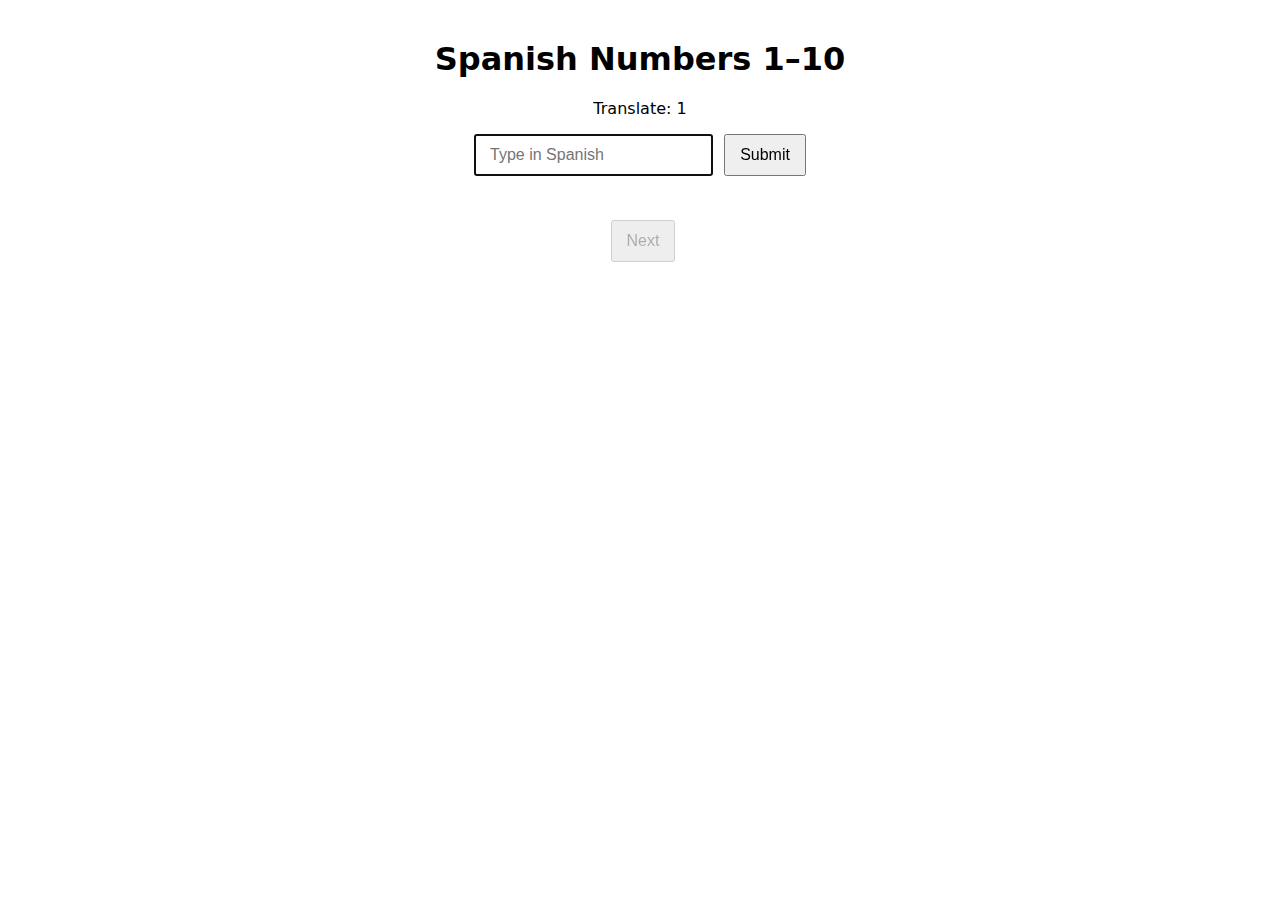
<file: index.html>
<!DOCTYPE html>
<html lang="en">
<head>
  <meta charset="UTF-8" />
  <title>Spanish Numbers 1–10</title>
  <meta name="viewport" content="width=device-width,initial-scale=1" />
  <style>
    body { font-family: system-ui, Arial, sans-serif; text-align:center; margin:40px; }
    #result { margin-top:12px; font-weight:600; min-height:1.2em; }
    .ok { color:#188038; }  /* green */
    .bad{ color:#c5221f; }  /* red   */
    input,button{ padding:10px 14px; font-size:16px; }
    button{ margin-left:6px; }
    #next{ margin-top:12px; }
  </style>
</head>
<body>
  <h1>Spanish Numbers 1–10</h1>
  <p id="question"></p>
  <input id="answer" placeholder="Type in Spanish" autocomplete="off" />
  <button id="submit">Submit</button>
  <div id="result"></div>
  <button id="next" disabled>Next</button>

  <script>
    const qs = [
      {en:"1", es:"uno"}, {en:"2", es:"dos"}, {en:"3", es:"tres"},
      {en:"4", es:"cuatro"}, {en:"5", es:"cinco"}, {en:"6", es:"seis"},
      {en:"7", es:"siete"}, {en:"8", es:"ocho"}, {en:"9", es:"nueve"},
      {en:"10", es:"diez"}
    ];

    const norm = s => s.trim().toLowerCase();
    const q = document.getElementById('question');
    const a = document.getElementById('answer');
    const r = document.getElementById('result');
    const submitBtn = document.getElementById('submit');
    const nextBtn = document.getElementById('next');

    let i = 0;
    let checked = false;
    let score = 0;

    function showQuestion() {
      q.textContent = `Translate: ${qs[i].en}`;
      a.value = ""; a.disabled = false; a.focus();
      r.textContent = ""; r.className = "";
      checked = false;
      nextBtn.disabled = true;
    }

    function check() {
      if (checked) return;
      const user = norm(a.value);
      const correct = qs[i].es;
      if (!user) return;

      if (user === correct) {
        r.textContent = "✅ Correct!";
        r.className = "ok";
        score++;
      } else {
        r.textContent = `❌ It’s “${correct}”`;
        r.className = "bad";
      }
      checked = true;
      nextBtn.disabled = false;
      a.disabled = true;
    }

    function next() {
      if (!checked) return;
      i++;
      if (i >= qs.length) {
        q.textContent = "🎉 Quiz complete!";
        r.textContent = `Your score: ${score} / ${qs.length}`;
        r.className = "";
        a.style.display = "none";
        submitBtn.style.display = "none";
        nextBtn.textContent = "Restart";
        nextBtn.disabled = false;
        nextBtn.onclick = () => location.reload();
        return;
      }
      showQuestion();
    }

    submitBtn.onclick = check;
    nextBtn.onclick = next;
    a.addEventListener('keydown', e => {
      if (e.key === 'Enter') { e.preventDefault(); check(); }
    });

    showQuestion();
  </script>
</body>
</html>
</file>
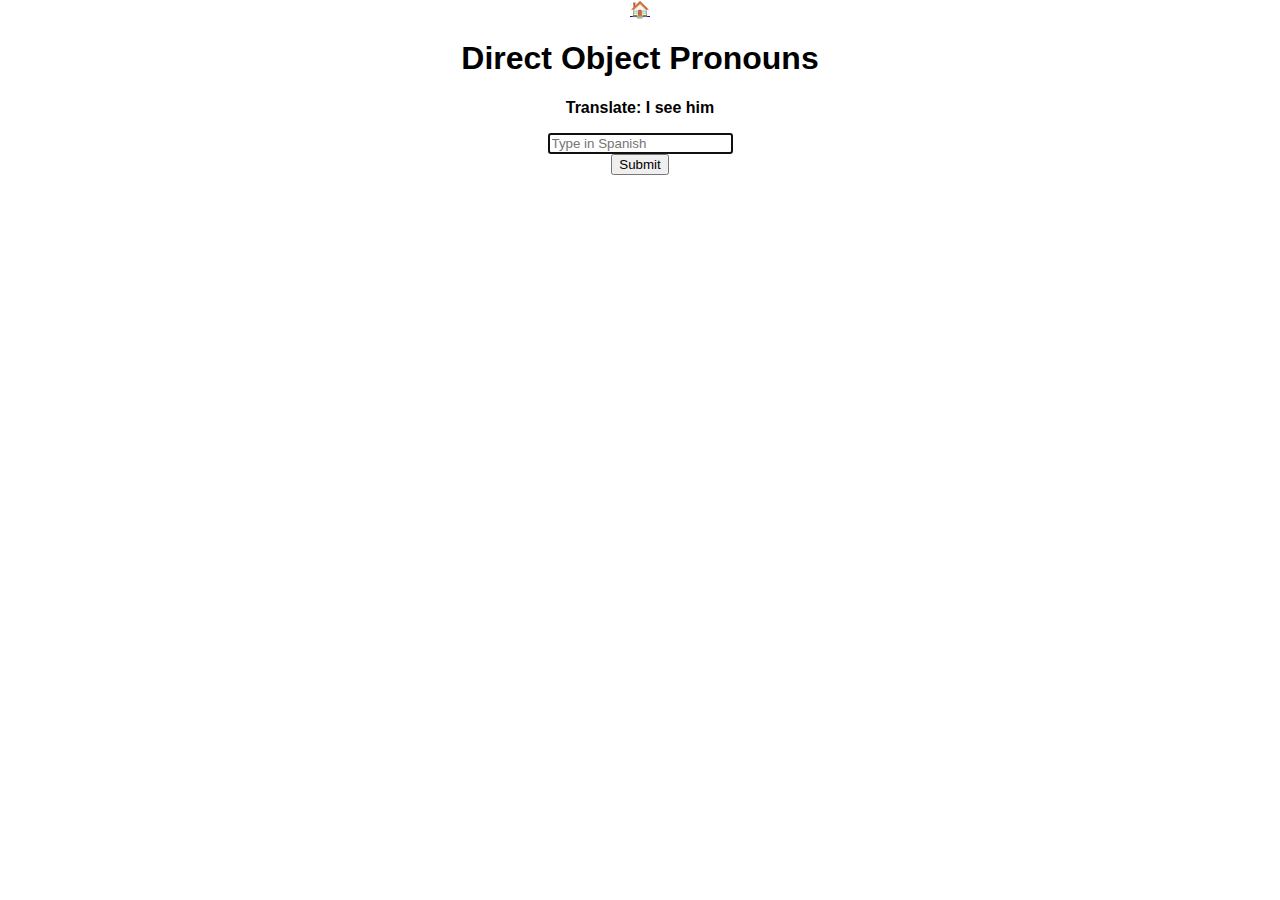
<file: dop.html>
<!DOCTYPE html>
<html lang="en">
<head>
  <meta charset="UTF-8" />
  <title>Spanish Direct Object Pronouns</title>
  <meta name="viewport" content="width=device-width,initial-scale=1" />
  <link rel="stylesheet" href="styles.css">
</head>
<body>
  <div class="wrap">
    <div class="card">
      <a class="home-link" href="index.html" aria-label="Home">🏠</a>

      <h1>Direct Object Pronouns</h1>
      <p id="question"></p>
      <input id="answer" placeholder="Type in Spanish" autocomplete="off" />
      <div id="result"></div>
      <button id="action">Submit</button>
    </div>
  </div>

  <script>
    const qs = [
      {en:"I see him", es:"lo veo"},
      {en:"I see her", es:"la veo"},
      {en:"I see them (m)", es:"los veo"},
      {en:"I see them (f)", es:"las veo"},
      {en:"He sees me", es:"me ve"},
      {en:"She sees us", es:"nos ve"},
      {en:"We see you (informal)", es:"te vemos"},
      {en:"They see you (formal)", es:"lo ven"},
      {en:"They see you (formal, f)", es:"la ven"},
      {en:"Do you see me?", es:"¿me ves?"}
    ];

    const norm = s => s.trim().toLowerCase();
    const q = document.getElementById('question');
    const a = document.getElementById('answer');
    const r = document.getElementById('result');
    const btn = document.getElementById('action');

    let i = 0;
    let checked = false;
    let score = 0;

    function showQuestion() {
      q.textContent = `Translate: ${qs[i].en}`;
      a.value = "";
      a.disabled = false;
      a.focus();
      r.textContent = "";
      r.className = "";
      checked = false;
      btn.textContent = "Submit";
    }

    function check() {
      if (checked) { next(); return; } // acts as Next once checked
      const user = norm(a.value);
      if (!user) return;
      const correct = qs[i].es;

      if (user === correct) {
        r.textContent = "✅ Correct!";
        r.className = "ok";
        score++;
      } else {
        r.textContent = `❌ It’s “${correct}”`;
        r.className = "bad";
      }
      checked = true;
      a.disabled = true;
      btn.textContent = (i === qs.length - 1) ? "Finish" : "Next";
    }

    function next() {
      if (!checked) return;
      i++;
      if (i >= qs.length) {
        q.textContent = "🎉 Quiz complete!";
        r.textContent = `Your score: ${score} / ${qs.length}`;
        r.className = "";
        a.style.display = "none";
        btn.textContent = "Restart";
        btn.onclick = () => location.reload();
        return;
      }
      showQuestion();
    }

    // Button + Enter behaviour
    btn.onclick = check;
    a.addEventListener('keydown', (e) => {
      if (e.key === 'Enter') {
        e.preventDefault();
        check();
      }
    });

    showQuestion();
  </script>
</body>
</html>
</file>
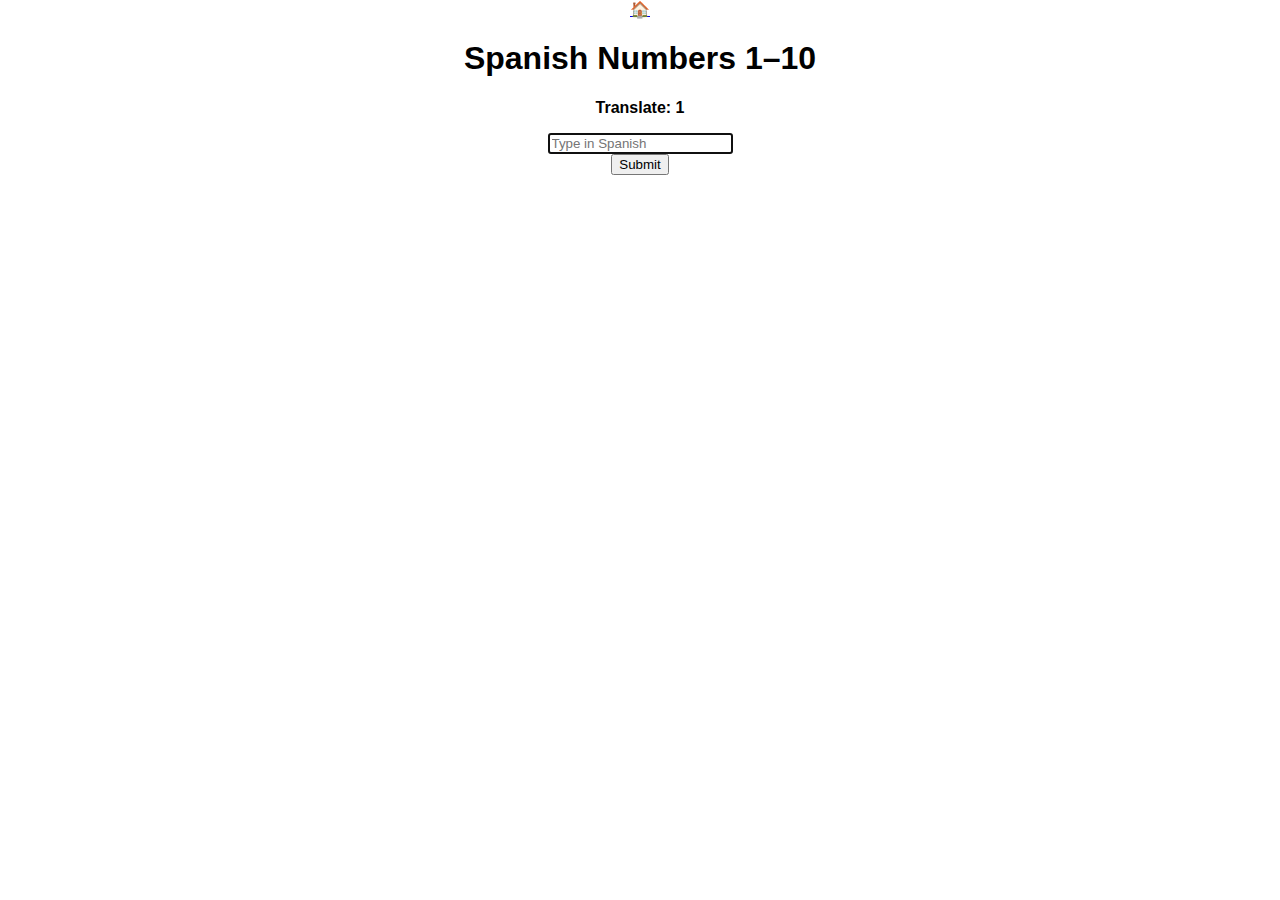
<file: numbers.html>
<!DOCTYPE html>
<html lang="en">
<head>
  <meta charset="UTF-8" />
  <title>Spanish Numbers 1–10</title>
  <meta name="viewport" content="width=device-width,initial-scale=1" />
  <link rel="stylesheet" href="styles.css">
</head>
<body>
  <div class="wrap">
    <div class="card">
      <a class="home-link" href="index.html" aria-label="Home">🏠</a>

      <h1>Spanish Numbers 1–10</h1>
      <p id="question"></p>
      <input id="answer" placeholder="Type in Spanish" autocomplete="off" />
      <div id="result"></div>
      <button id="action">Submit</button>
    </div>
  </div>

  <script>
    const qs = [
      {en:"1", es:"uno"}, {en:"2", es:"dos"}, {en:"3", es:"tres"},
      {en:"4", es:"cuatro"}, {en:"5", es:"cinco"}, {en:"6", es:"seis"},
      {en:"7", es:"siete"}, {en:"8", es:"ocho"}, {en:"9", es:"nueve"},
      {en:"10", es:"diez"}
    ];

    const norm = s => s.trim().toLowerCase();
    const q = document.getElementById('question');
    const a = document.getElementById('answer');
    const r = document.getElementById('result');
    const btn = document.getElementById('action');

    let i = 0;
    let checked = false;
    let score = 0;

    function showQuestion() {
      q.textContent = `Translate: ${qs[i].en}`;
      a.value = "";
      a.disabled = false;
      a.focus();
      r.textContent = "";
      r.className = "";
      checked = false;
      btn.textContent = "Submit";
    }

    function check() {
      if (checked) { next(); return; } // if already checked, act as Next
      const user = norm(a.value);
      if (!user) return;
      const correct = qs[i].es;

      if (user === correct) {
        r.textContent = "✅ Correct!";
        r.className = "ok";
        score++;
      } else {
        r.textContent = `❌ It’s “${correct}”`;
        r.className = "bad";
      }
      checked = true;
      a.disabled = true;
      btn.textContent = (i === qs.length - 1) ? "Finish" : "Next";
    }

    function next() {
      if (!checked) return;
      i++;
      if (i >= qs.length) {
        q.textContent = "🎉 Quiz complete!";
        r.textContent = `Your score: ${score} / ${qs.length}`;
        r.className = "";
        a.style.display = "none";
        btn.textContent = "Restart";
        btn.onclick = () => location.reload();
        return;
      }
      showQuestion();
    }

    // Button + Enter behaviour
    btn.onclick = check;
    a.addEventListener('keydown', (e) => {
      if (e.key === 'Enter') {
        e.preventDefault();
        check(); // Submit first; after feedback it acts as Next
      }
    });

    showQuestion();
  </script>
</body>
</html>
</file>
<file: styles.css>
body {
  margin: 0;
  font-family: sans-serif;
  text-align: center;
  font-weight: bold; /* makes all text bold */
}

/* Top and bottom red sections with yellow text */
.header, .footer {
  background-color: red;
  color: yellow;
  padding: 20px;
}

/* Middle yellow section with red text */
.main {
  background-color: yellow;
  color: red;
  padding: 40px;
}

/* Home crest */
.home-link img {
  width: 40px;
  height: auto;
}
</file>
